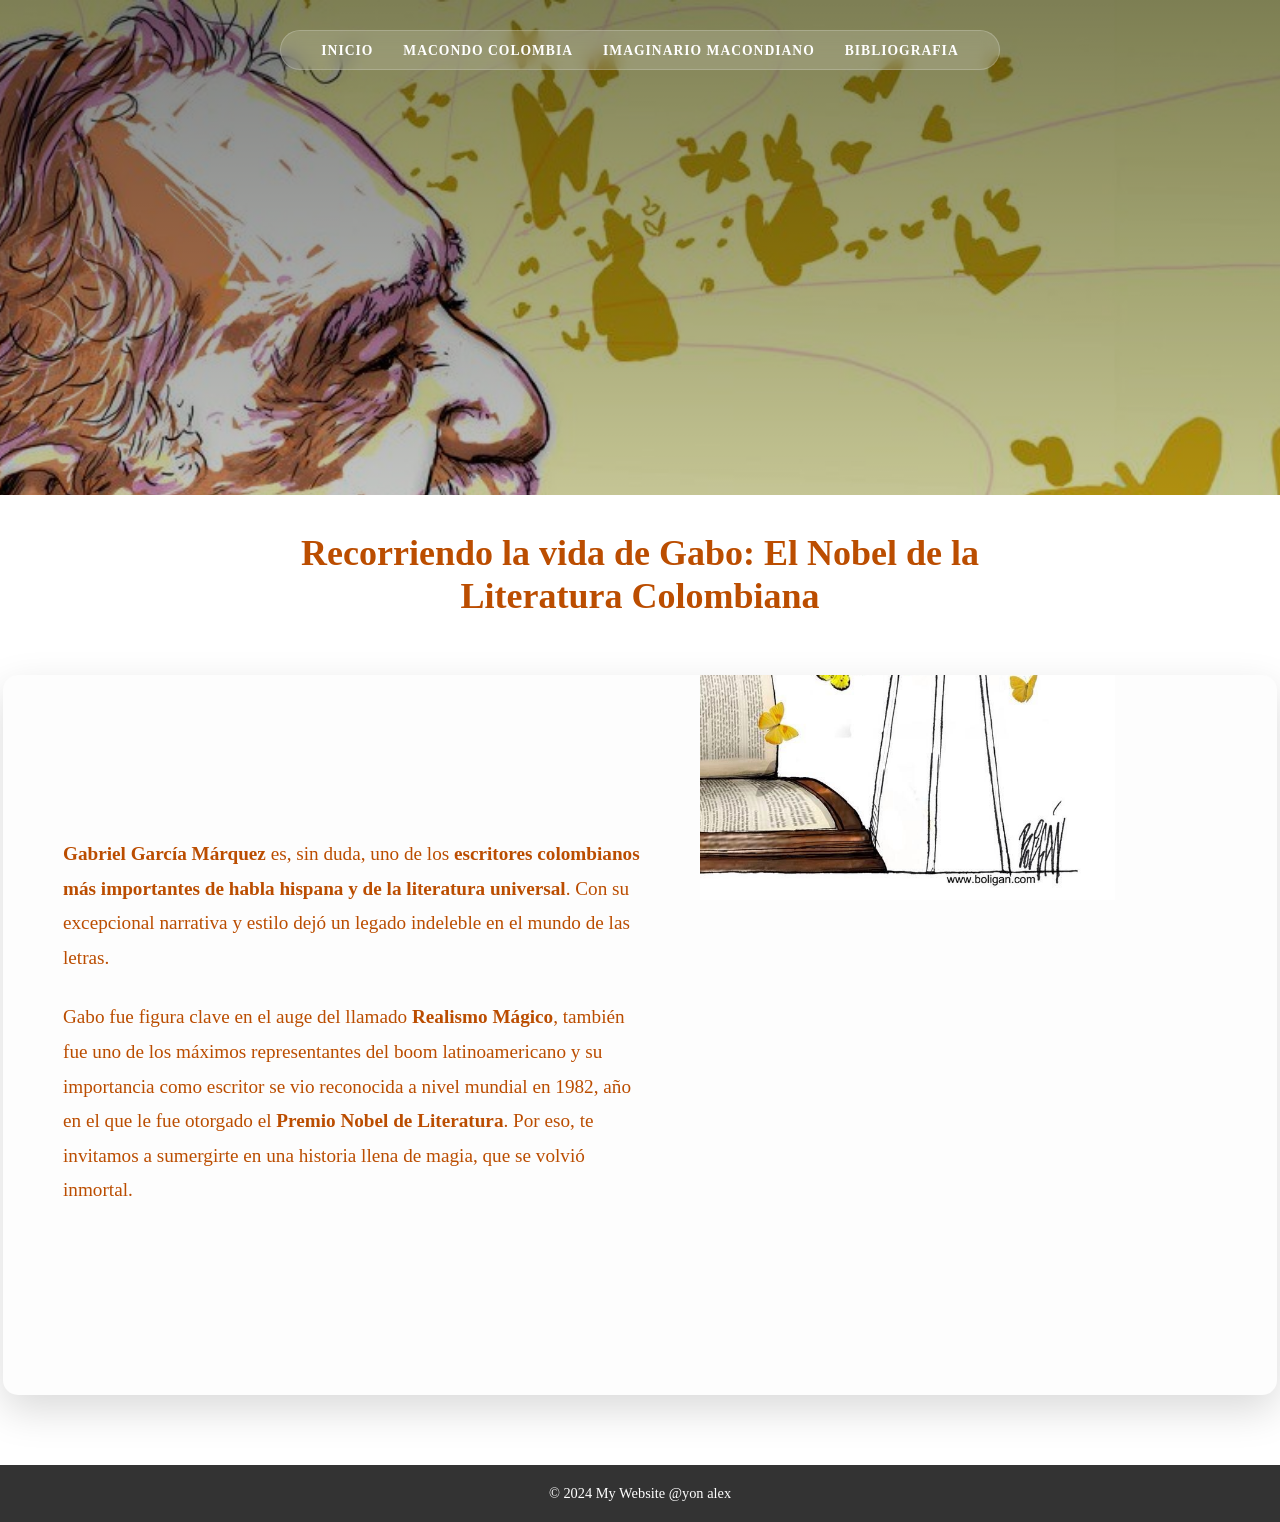
<file: index.html>
<!DOCTYPE html>
<html lang="es">
<head>
    <meta charset="UTF-8">
    <meta name="viewport" content="width=device-width, initial-scale=1.0">
    <title>Pagina de GABO</title>
    <link rel="stylesheet" href="ESTILOS/index.css">
</head>
<body>

    <div class="grid-container">

        <header class="header">
            <nav>
                <ul>
                    <li><a href="#">INICIO</a></li>
                    <li><a href="macondoColombia.html">MACONDO COLOMBIA</a></li>
                    <li><a href="#">IMAGINARIO MACONDIANO</a></li>
                    <li><a href="#">BIBLIOGRAFIA</a></li>
                </ul>
            </nav>
        </header>

        <section class="titulo-principal">
         <h1>Recorriendo la vida de Gabo: El Nobel de la Literatura Colombiana
            </h1>
        </section>

    <section class="padre">
          <section class="main-content">

           <p><strong>Gabriel García Márquez</strong> es, sin duda, uno de los <strong>escritores colombianos más importantes de habla hispana y de la literatura universal</strong>. Con su excepcional narrativa y estilo dejó un legado indeleble en el mundo de las letras. </p><p>Gabo fue figura clave en el auge del llamado <strong>Realismo Mágico</strong>, también fue uno de los máximos representantes del boom latinoamericano y su importancia como escritor se vio reconocida a nivel mundial en 1982, año en el que le fue otorgado el<strong> Premio Nobel de Literatura</strong>. Por eso, te invitamos a sumergirte en una historia llena de magia, que se volvió inmortal.</p>

          </section>

           <aside class="sidebar">
           </aside>
    </section>

        <footer class="footer">
            <p>&copy; 2024 My Website @yon alex</p>
        </footer>
    </div>
</body>
</html>
</file>
<file: ESTILOS/index.css>
/* =========================================
   1. RESET Y CONFIGURACIÓN BÁSICA
   ========================================= */
* {
    margin: 0;
    padding: 0;

    box-sizing: border-box;
}

/* =========================================
   2. EL LIENZO (GRID HÍBRIDO)
   ========================================= */
.grid-container {
    display: grid;
    
    /* ELIMINADO: gap: 10px; */
    /* ELIMINADO: padding: 10px; */

    padding: 0; /* Sin marco alrededor */
    gap: 0;     /* Sin líneas entre las secciones */
    
    min-height: 100vh; 
    height: auto; 
    grid-template-columns: repeat(12, 1fr);
    grid-template-rows: repeat(15, 5vh) auto;
    
    /* Opcional: Asegura que el fondo sea blanco puro si se ve algún hueco */
    background-color: white; 
}
/* =========================================
   3. HEADER (ZONA SUPERIOR)
   ========================================= */
.header {
    grid-column: 1 / 13;
    grid-row: 1 / 12; /* Ocupa las primeras 12 filas fijas */
    
    background: linear-gradient(to bottom, rgba(0,0,0,0.5), transparent), 
                url('../IMAGENES/gabito.jpg');
    background-size: cover;
    background-position: center;
    background-attachment: fixed; /* Efecto Parallax */
    
    display: flex;
    flex-direction: column;
    justify-content: flex-start;
    align-items: center;
    padding-top: 30px;
    color: white;
}

.header h1 {
    font-family: 'Georgia', serif;
    font-size: 3rem;
    letter-spacing: 4px;
    margin-top: 20px;
    text-shadow: 2px 2px 10px rgba(0,0,0,0.8);
    text-align: center;
}

/* =========================================
   4. NAVBAR (NAVEGACIÓN)
   ========================================= */
nav ul {
    display: flex;
    list-style: none;
    gap: 30px;
    background: rgba(255, 255, 255, 0.15);
    backdrop-filter: blur(8px);
    padding: 10px 40px;
    border-radius: 50px;
    border: 1px solid rgba(255, 255, 255, 0.2);
}

nav ul li a {
    text-decoration: none;
    color: white;
    font-family: 'Georgia', serif;
    font-size: 0.85rem;
    font-weight: bold;
    letter-spacing: 1px;
    transition: 0.3s;
}

nav ul li a:hover {
    color: #bb4d00;
}

/* =========================================
   5. TÍTULO PRINCIPAL
   ========================================= */
.titulo-principal {
    grid-column: 1 / 13;
    grid-row: 12 / 16; /* Se ubica debajo del header */
    
    font-family: 'Georgia', serif;
    
    /* CORRECCIÓN: Se usa punto, no coma */
    font-size: 1.5rem; 
    font-weight: bold;
    line-height: 1.2;
    
    text-align: center;
    color: #bb4d00;
    
    width: 100%;
    max-width: 800px;
    margin: 0 auto 20px auto;
    align-self: center; /* Centrado vertical en su celda */
}

/* =========================================
   6. CONTENIDO PRINCIPAL (TEXTO)
   ========================================= */




/* =========================================
   8. FOOTER
   ========================================= */
footer {
    grid-column: 1 / 13;
    
    /* CAMBIO CLAVE 3: Automático */
    /* Se pone solo al final de todo el contenido */
    grid-row: auto; 
    margin-top: 20px;
    
    background-color: #333;
    color: white;
    display: flex;
    justify-content: center;
    align-items: center;
    font-family: 'Georgia', serif;
    font-size: 0.9rem;
    padding: 20px; /* Añadido padding para que no se vea aplastado */
}

/* =========================================
   CONTENEDOR PADRE: DE BORDE A BORDE (casi)
   ========================================= */
.padre {
    /* 1. OBLIGAR a ocupar desde la columna 1 hasta el final */
    grid-column: 1 / -1 !important; 
    
    /* 2. OBLIGAR a tener solo 3px de margen a los lados */
    /* Sintaxis: Arriba | Derecha | Abajo | Izquierda */
    margin: 0 3px 50px 3px !important;
    
    /* 3. RESETEAR cualquier ancho fijo que pudiera estar estorbando */
    width: auto !important; 
    max-width: none !important;

    /* --- ESTILOS VISUALES (Iguales que antes) --- */
    display: flex;
    flex-direction: row; 
    
    background-color: #fdfdfd;
    border-radius: 15px; /* Bordes redondeados */
    box-shadow: 0 15px 40px rgba(0,0,0,0.15);
    overflow: hidden; 
    
    /* Altura imponente */
    min-height: 80vh; 
}

/* 2. EL TEXTO (IZQUIERDA) */
.main-content {
    flex: 2; /* Ocupa el 66% del ancho (más espacio para texto) */
    padding: 40px; /* Relleno interno para que el texto respire */
    
    /* IMPORTANTE: Sin fondo ni sombra propia */
    background: transparent;
    box-shadow: none;
    border-radius: 0;
}

.main-content p {
    font-family: 'Georgia', serif;
    font-size: 1.1rem;
    line-height: 1.6;
    color: #bb4d00;
    margin-bottom: 20px;
}

/* 3. LA BARRA LATERAL / IMAGEN (DERECHA) */
.sidebar {
    flex: 1; /* Ocupa el 33% restante */
    
    /* Configuración de la imagen */
    background-image: url('../IMAGENES/aside2.jpg'); 
    background-size: cover; /* "Cover" estira la foto para llenar todo el hueco */
    background-position: center;
    background-repeat: no-repeat;
    
    /* Eliminamos padding para que la imagen toque los bordes */
    padding: 0; 
    background-color: transparent; 
    
    /* Altura mínima para asegurar que se vea la foto si hay poco texto */
    min-height: 100%; 
}

/* 1. EL CONTENEDOR PADRE (MÁS GRANDE) */
/* 1. EL CONTENEDOR GIGANTE */
.padre {
    grid-column: 2 / 12;
    grid-row: 16 / span 1;
    
    display: flex;
    flex-direction: row; 
    
    background-color: #fdfdfd;
    border-radius: 15px;
    box-shadow: 0 15px 40px rgba(0,0,0,0.15);
    overflow: hidden; 
    margin-bottom: 50px;
    
    /* CAMBIO 1: Altura MÍNIMA de 80% de la pantalla para que sea imponente */
    min-height: 80vh; 
}

/* 2. EL TEXTO (IZQUIERDA) */
.main-content {
    flex: 1; 
    padding: 60px; /* Bastante espacio para que se vea elegante */
    display: flex;
    flex-direction: column;
    justify-content: center; /* Centra el texto verticalmente */
}

.main-content p {
    font-family: 'Georgia', serif;
    font-size: 1.2rem; 
    line-height: 1.8;
    color: #bb4d00;
    margin-bottom: 25px;
}

/* 3. LA IMAGEN (DERECHA - COMPLETA Y ESTÁTICA) */
.sidebar {
    flex: 1; 
    
    background-image: url('../IMAGENES/aside2.jpg'); 
    
    /* CAMBIO 2: 'contain' asegura que la imagen salga ENTERA (mariposas y libro) */
    background-size: contain; 
    
    /* CAMBIO 3: La ponemos en el centro para que no quede volando */
    background-position: center; 
    
    background-repeat: no-repeat;
    
    /* CAMBIO 4: Efecto Estático (Parallax) */
    /* La imagen se quedará "pegada" al fondo mientras haces scroll */
    background-attachment: fixed;
    
    /* Ajuste para que en pantallas anchas se vaya un poco a la derecha */
    background-position: 75% center; 
}

/* RESPONSIVE (MÓVIL) */
@media (max-width: 900px) {
    .padre {
        grid-column: 1 / 13;
        flex-direction: column;
        min-height: auto; /* En celular que tenga la altura normal */
    }
    
    .sidebar {
        height: 400px; /* Altura fija para ver la imagen bien en celular */
        width: 100%;
        
        /* En celular quitamos el efecto fixed para evitar errores de zoom */
        background-attachment: scroll; 
        background-position: center;
    }
}
</file>
